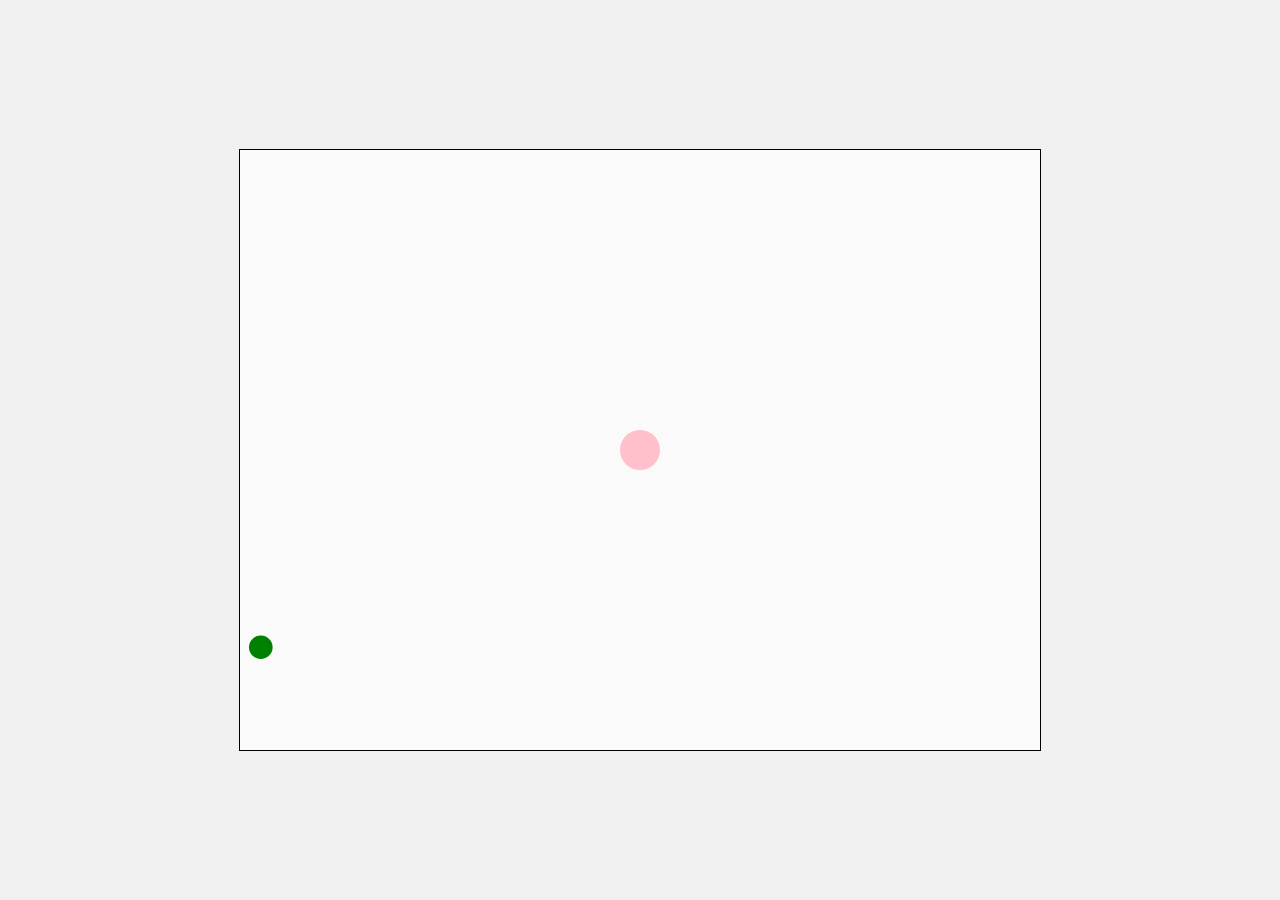
<file: html/aiwebapp.html>
<!DOCTYPE html>
<html lang="en">
<head>
    <meta charset="UTF-8">
    <meta name="viewport" content="width=device-width, initial-scale=1.0">
    <title>Circle Eating Circle Game</title>
    <style>
        body {
            margin: 0;
            padding: 0;
            background-color: #f0f0f0;
            display: flex;
            justify-content: center;
            align-items: center;
            height: 100vh;
            overflow: hidden;
            font-family: Arial, sans-serif;
        }

        canvas {
            background-color: #fafafa;
            border: 1px solid #000;
        }

        #gameOver {
            position: absolute;
            font-size: 2em;
            color: red;
            font-weight: bold;
            display: none;
        }
    </style>
</head>
<body>

    <canvas id="gameCanvas" width="800" height="600"></canvas>
    <div id="gameOver">Game Over</div>

    <script>
        const canvas = document.getElementById('gameCanvas');
        const ctx = canvas.getContext('2d');

        // Game variables
        let player = {
            x: canvas.width / 2,
            y: canvas.height / 2,
            radius: 20,
            speed: 5,
        };
        let food = generateFood();
        let gameOver = false;

        // Movement
        let dx = 0;
        let dy = 0;

        // Control the player with arrow keys
        document.addEventListener('keydown', (e) => {
            if (e.key === 'ArrowUp') {
                dx = 0;
                dy = -player.speed;
            } else if (e.key === 'ArrowDown') {
                dx = 0;
                dy = player.speed;
            } else if (e.key === 'ArrowLeft') {
                dx = -player.speed;
                dy = 0;
            } else if (e.key === 'ArrowRight') {
                dx = player.speed;
                dy = 0;
            }
        });

        // Main game loop
        function gameLoop() {
            if (gameOver) return;

            clearCanvas();
            movePlayer();
            checkCollisionWithFood();
            drawPlayer();
            drawFood();
        }

        function movePlayer() {
            player.x += dx;
            player.y += dy;

            // Prevent the player from moving out of the canvas
            if (player.x - player.radius < 0) player.x = player.radius;
            if (player.x + player.radius > canvas.width) player.x = canvas.width - player.radius;
            if (player.y - player.radius < 0) player.y = player.radius;
            if (player.y + player.radius > canvas.height) player.y = canvas.height - player.radius;
        }

        function checkCollisionWithFood() {
            const dist = Math.sqrt((player.x - food.x) ** 2 + (player.y - food.y) ** 2);
            if (dist < player.radius + food.radius) {
                player.radius += 2; // Grow the player when it eats the food
                food = generateFood(); // Generate new food
            }
        }

        function generateFood() {
            const radius = Math.random() * 10 + 5; // Random radius between 5 and 15
            const x = Math.random() * (canvas.width - radius * 2) + radius;
            const y = Math.random() * (canvas.height - radius * 2) + radius;
            return { x, y, radius };
        }

        function drawPlayer() {
            ctx.beginPath();
            ctx.arc(player.x, player.y, player.radius, 0, Math.PI * 2);
            ctx.fillStyle = 'pink';
            ctx.fill();
            ctx.closePath();
        }

        function drawFood() {
            ctx.beginPath();
            ctx.arc(food.x, food.y, food.radius, 0, Math.PI * 2);
            ctx.fillStyle = 'green';
            ctx.fill();
            ctx.closePath();
        }

        function clearCanvas() {
            ctx.clearRect(0, 0, canvas.width, canvas.height);
        }

        function endGame() {
            gameOver = true;
            document.getElementById('gameOver').style.display = 'block';
        }

        // Start the game loop
        setInterval(gameLoop, 1000 / 60); // 60 FPS

    </script>

</body>
</html>
</file>
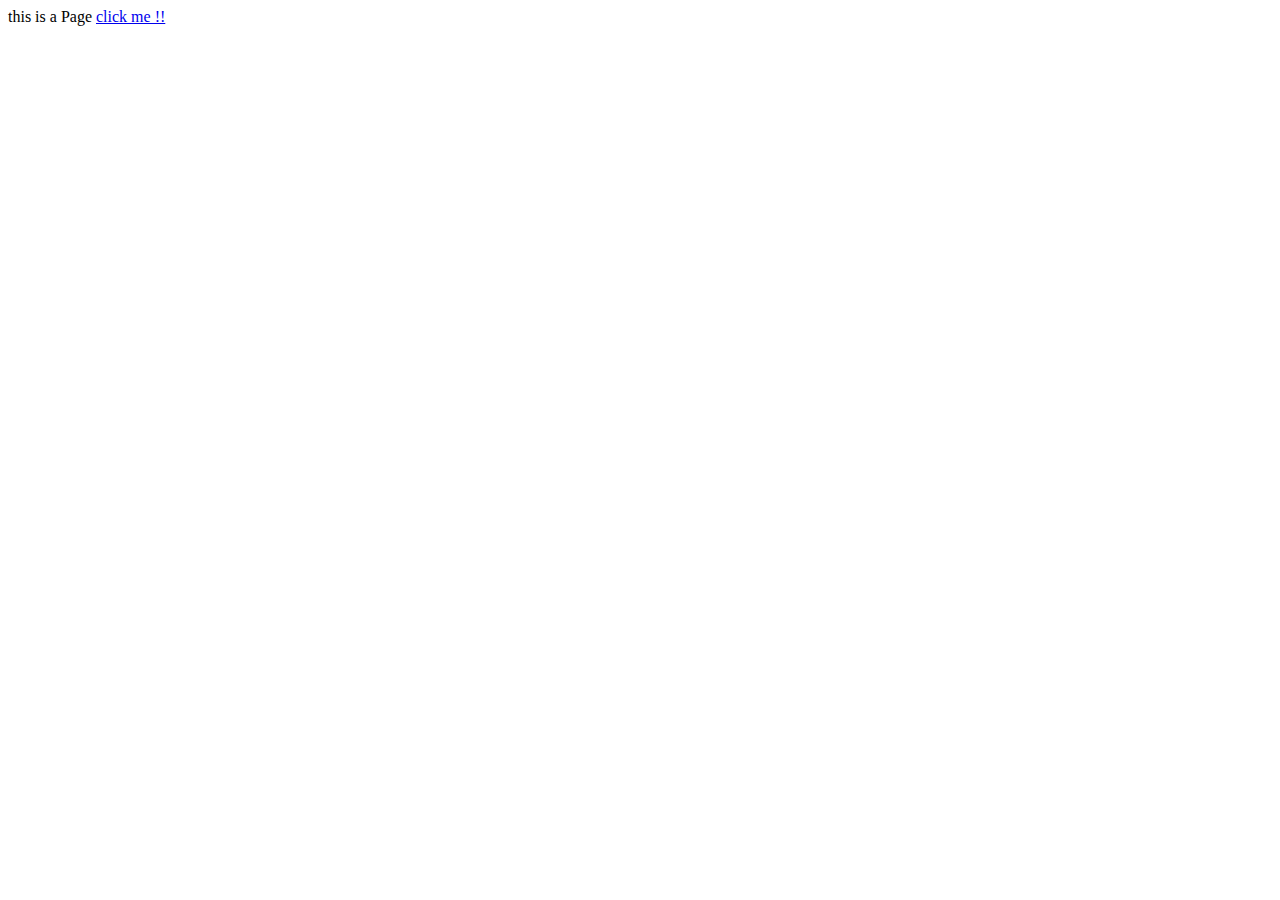
<file: html/scratchpage.html>
<!DOCTYPE html>
<html lang="en">

<head>
    <meta charset="UTF-8">
    <meta name="viewport" content="width=device-width, initial-scale=1.0">
    <title>Document</title>
</head>

<body>
    this is a Page
    <a href="../index.html">click me !!</a>
    <br>
    <div class='tableauPlaceholder'></div>
    <div class='tableauPlaceholder' id='viz1733871381045' style='position: relative'><noscript><a href='#'><img
                    alt='Starcraft II Player Network '
                    src='https:&#47;&#47;public.tableau.com&#47;static&#47;images&#47;St&#47;StarcraftIIPlayerNetwork&#47;StarcraftIIPlayerNetwork&#47;1_rss.png'
                    style='border: none' /></a></noscript><object class='tableauViz' style='display:none;'>
            <param name='host_url' value='https%3A%2F%2Fpublic.tableau.com%2F' />
            <param name='embed_code_version' value='3' />
            <param name='site_root' value='' />
            <param name='name' value='StarcraftIIPlayerNetwork&#47;StarcraftIIPlayerNetwork' />
            <param name='tabs' value='no' />
            <param name='toolbar' value='yes' />
            <param name='static_image'
                value='https:&#47;&#47;public.tableau.com&#47;static&#47;images&#47;St&#47;StarcraftIIPlayerNetwork&#47;StarcraftIIPlayerNetwork&#47;1.png' />
            <param name='animate_transition' value='yes' />
            <param name='display_static_image' value='yes' />
            <param name='display_spinner' value='yes' />
            <param name='display_overlay' value='yes' />
            <param name='display_count' value='yes' />
            <param name='language' value='en-US' />
        </object></div>
    <script
        type='text/javascript'>                    var divElement = document.getElementById('viz1733871381045'); var vizElement = divElement.getElementsByTagName('object')[0]; vizElement.style.width = '1800px'; vizElement.style.height = '1027px'; var scriptElement = document.createElement('script'); scriptElement.src = 'https://public.tableau.com/javascripts/api/viz_v1.js'; vizElement.parentNode.insertBefore(scriptElement, vizElement);</script>
    <a href="js/index.html"></a>
    <iframe width="560" height="315" src="https://www.youtube.com/embed/t_N3UgTL8s0?si=9KnMOUsTPvvriK0P"
        title="YouTube video player" frameborder="0"
        allow="accelerometer; autoplay; clipboard-write; encrypted-media; gyroscope; picture-in-picture; web-share"
        referrerpolicy="strict-origin-when-cross-origin" allowfullscreen></iframe>
</body>

</html>
</file>
